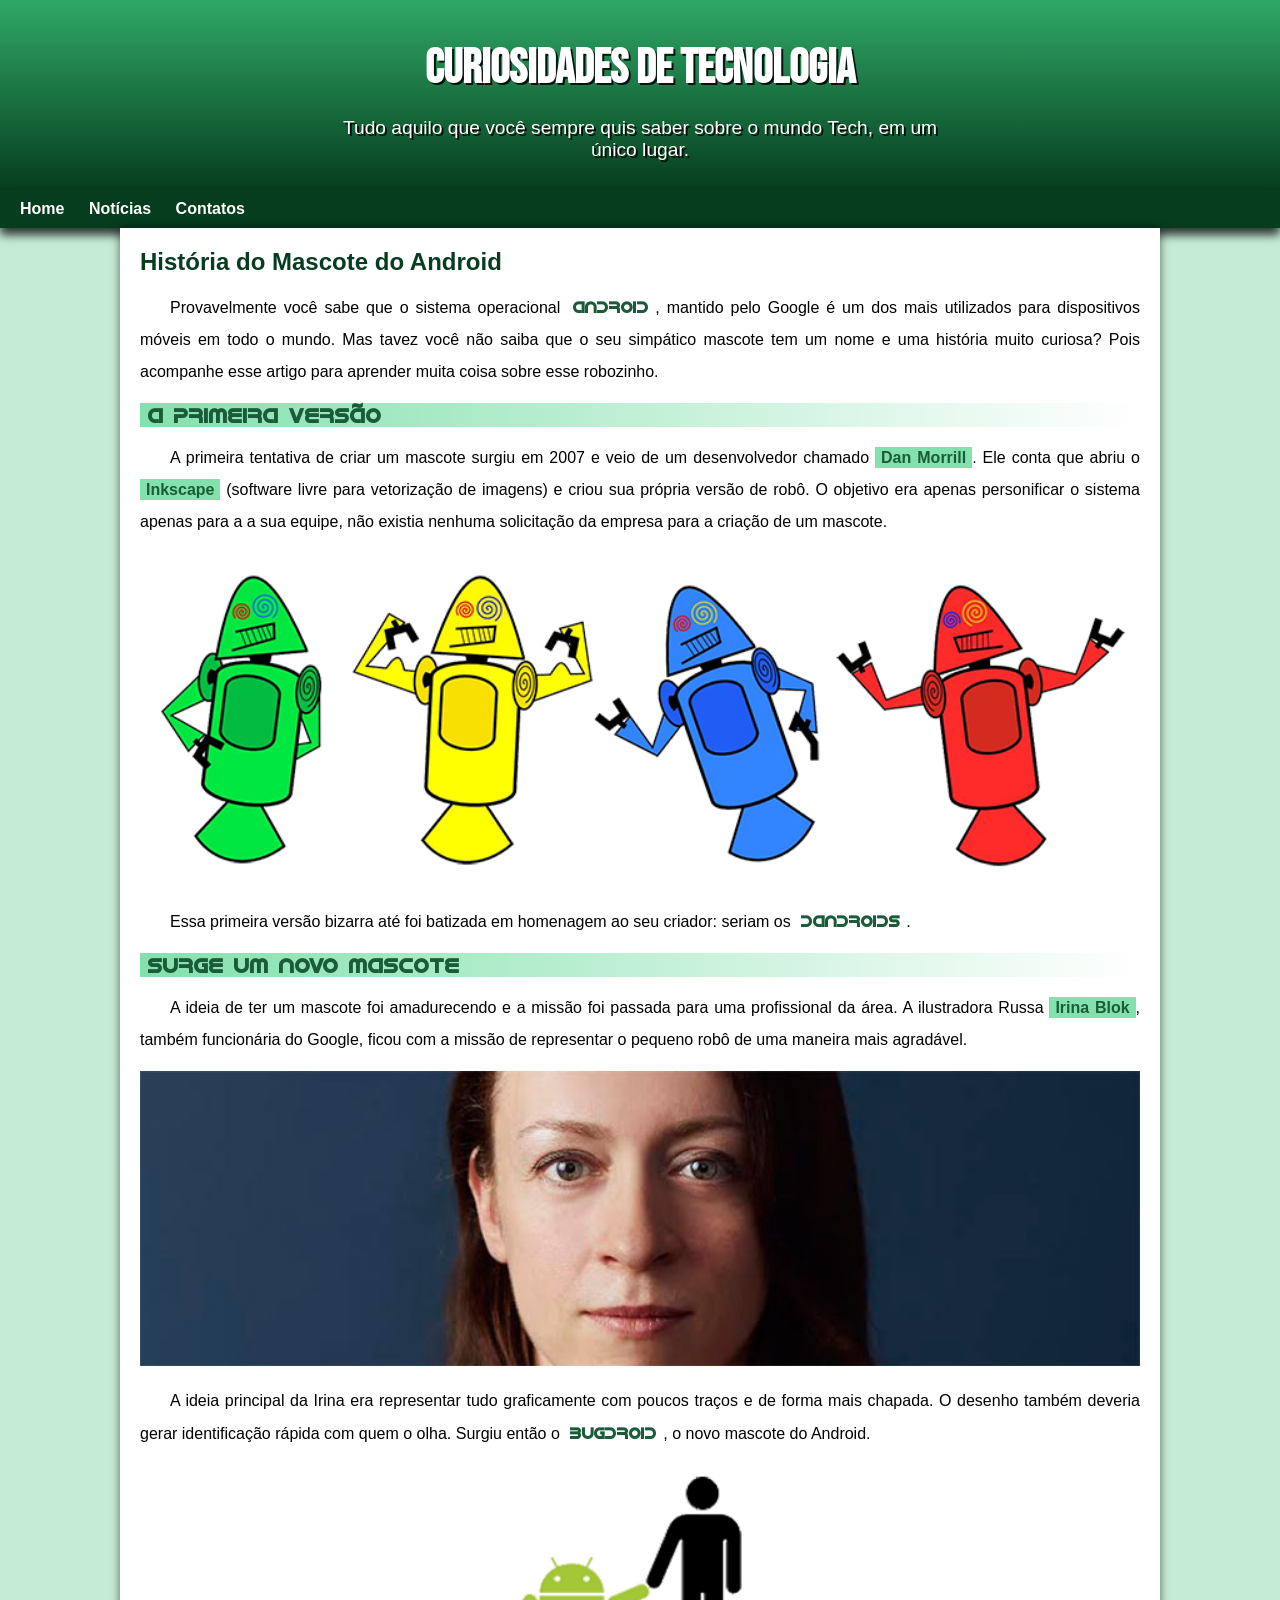
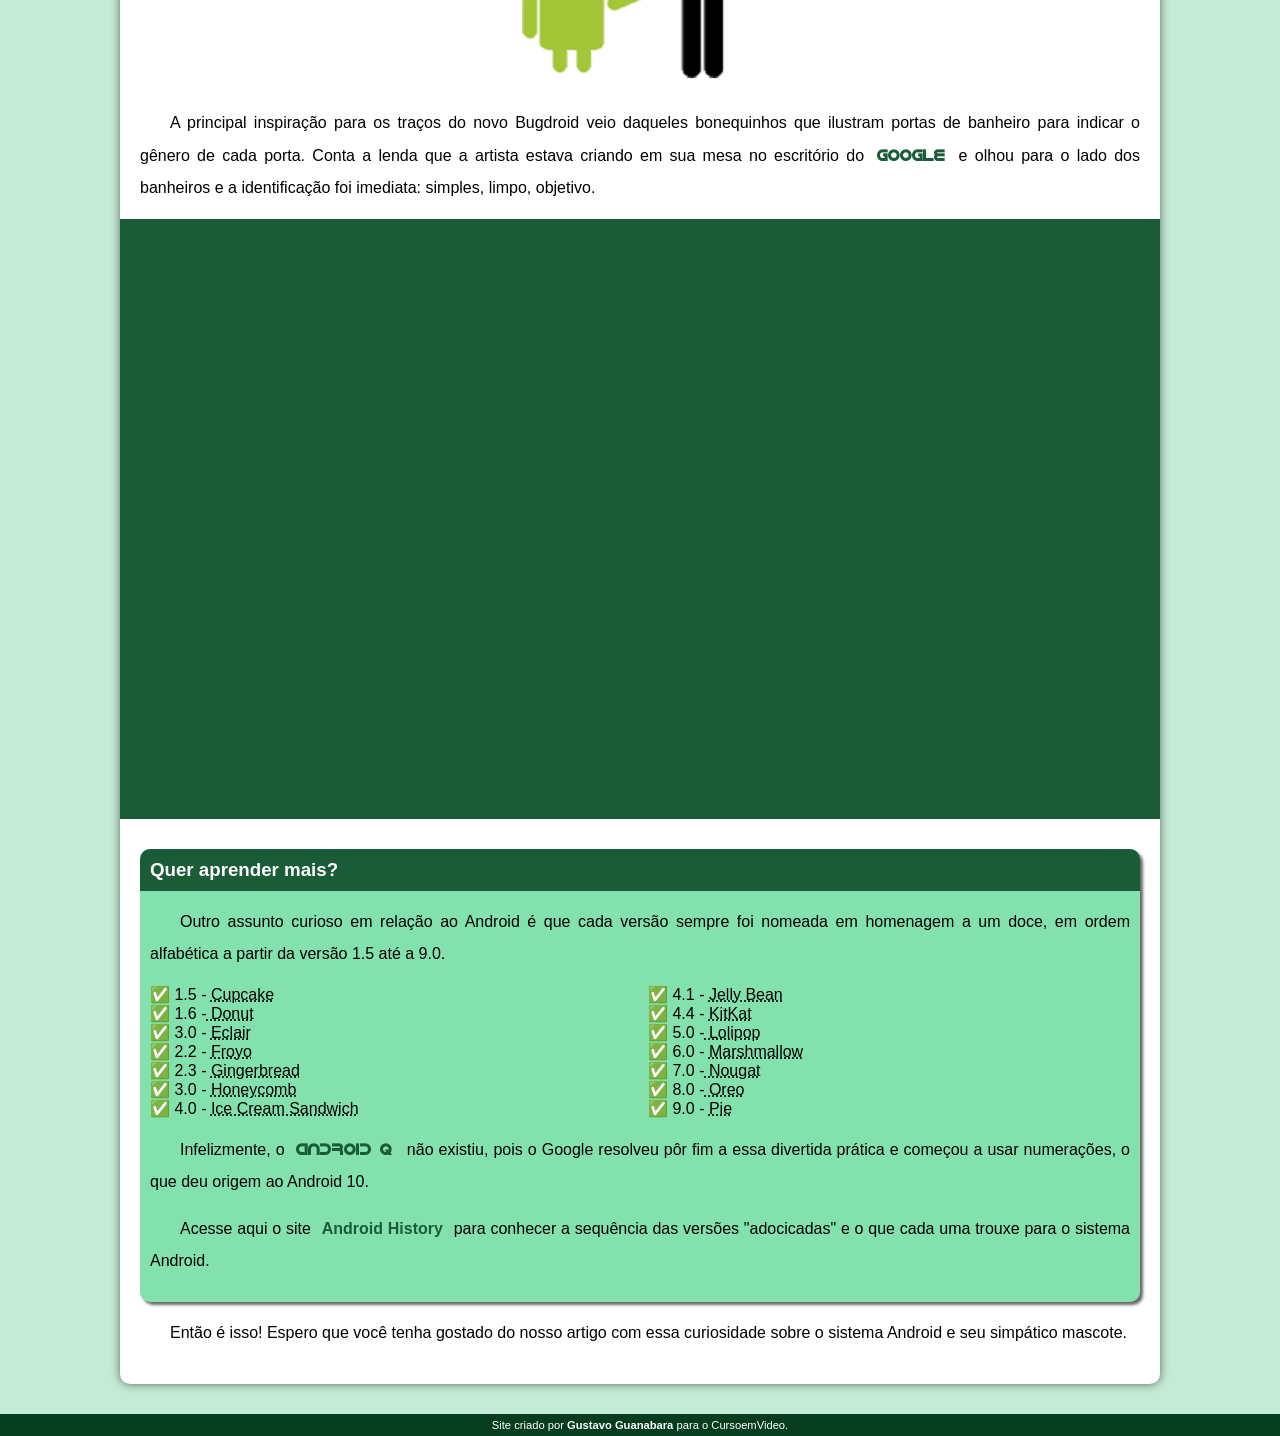
<file: index.html>
<!DOCTYPE html>
<html lang="pt-br">
<head>
    <meta charset="UTF-8">
    <meta http-equiv="X-UA-Compatible" content="IE=edge">
    <meta name="viewport" content="width=device-width, initial-scale=1.0">
    <link rel="shortcut icon" href="imagens/favicon.ico" type="image/x-icon">
    <link rel="stylesheet" href="style/style.css">

    <title>Como Surgiu o Mascote do Android?</title>
</head>
<body>
    <header>
        <h1>Curiosidades de Tecnologia</h1>
        <p>Tudo aquilo que você sempre quis saber sobre o mundo Tech, em um único lugar.</p>
    </header>
    <nav>
    <a href="#">Home</a>
    <a href="#">Notícias</a>
    <a href="#">Contatos</a>
    </nav>
    <main>
        <article>
                    <h1>História do Mascote do Android</h1>

        <p>Provavelmente você sabe que o sistema operacional <strong>Android</strong>, mantido pelo Google é um dos mais utilizados para dispositivos móveis em todo o mundo. Mas tavez você não saiba que o seu simpático mascote tem um nome e uma história muito curiosa? Pois acompanhe esse artigo para aprender muita coisa sobre esse robozinho.</p>

        <h2>A primeira versão</h2>

        <p>A primeira tentativa de criar um mascote surgiu em 2007 e veio de um desenvolvedor chamado <a href="https://ausdroid.net/2013/01/04/dan-morrill-shows-us-the-android-mascots-that-could-have-been/" target="_blank">Dan Morrill</a>. Ele conta que abriu o <a href="https://inkscape.org/pt-br/" target="_blank">Inkscape</a> (software livre para vetorização de imagens) e criou sua própria versão de robô. O objetivo era apenas personificar o sistema apenas para a a sua equipe, não existia nenhuma solicitação da empresa para a criação de um mascote.</p>

       <picture>
           <source media="(max-width:670px )" srcset="imagens/dan-droids-pq.png">
           <img src="imagens/dan-droids.png" alt="Primeiro mascote do Android">
        </picture>

        <p>Essa primeira versão bizarra até foi batizada em homenagem ao seu criador: seriam os <strong>Dandroids</strong>.</p>

        <h2>Surge um novo mascote</h2>

        <p>A ideia de ter um mascote foi amadurecendo e a missão foi passada para uma profissional da área. A ilustradora Russa <a href="https://www.irinablok.com/android" target="_blank">Irina Blok</a>, também funcionária do Google, ficou com a missão de representar o pequeno robô de uma maneira mais agradável.</p>

        <picture>
            <source media="(max-width:670px)" srcset="imagens/irina-blok-pq.jpg">
            <img src="imagens/irina-blok.jpg" alt="Irina Blok, Criadora do Bugdroid">
        </picture>

        <p>A ideia principal da Irina era representar tudo graficamente com poucos traços e de forma mais chapada. O desenho também deveria gerar identificação rápida com quem o olha. Surgiu então o <strong>Bugdroid</strong>, o novo mascote do Android.</p>

        <img src="imagens/bugdroid.png" class="pequena" alt="bugdroid">

        <p>A principal inspiração para os traços do novo Bugdroid veio daqueles bonequinhos que ilustram portas de banheiro para indicar o gênero de cada porta. Conta a lenda que a artista estava criando em sua mesa no escritório do <strong>Google</strong> e olhou para o lado dos banheiros e a identificação foi imediata: simples, limpo, objetivo.</p>

        <div class="video">
            <iframe width="560" height="315" src="https://www.youtube.com/embed/l2UDgpLz20M" title="YouTube video player" frameborder="0" allow="accelerometer; autoplay; clipboard-write; encrypted-media; gyroscope; picture-in-picture" allowfullscreen></iframe>
            
        </div>
        <aside>
           
                <h3>Quer aprender mais?</h3>
                
                <p>Outro assunto curioso em relação ao Android é que cada versão sempre foi nomeada em homenagem a um doce, em ordem alfabética a partir da versão 1.5 até a 9.0.</p>
            
            <ul>
                <li>1.5 - <abbr title="Bolo de Copo">Cupcake</abbr></li>
                <li>1.6 -<abbr title="Rosquinha"> Donut</abbr></li>
                <li>3.0 - <abbr title="Bomba">Eclair</abbr></li>
                <li>2.2 - <abbr title="Yougurte Congelado">Froyo</abbr></li>
                <li>2.3 - <abbr title="Biscoito de Gengibre">Gingerbread</abbr></li>
                <li>3.0 - <abbr title="Favo de Mel">Honeycomb</abbr></li>
                <li>4.0 - <abbr title="Sandwich de Sorvete">Ice Cream Sandwich</abbr></li>
                <li>4.1 - <abbr title="Jujuba">Jelly Bean</abbr></li>
                <li>4.4 - <abbr title="KitKat">KitKat</abbr></li>
                <li>5.0 -<abbr title="Pirulito"> Lolipop</abbr></li>
                <li>6.0 - <abbr title="Marshmallow">Marshmallow</abbr></li>
                <li>7.0 -<abbr title="Torrone"> Nougat</abbr></li>
                <li>8.0 -<abbr title="Oreo"> Oreo</abbr></li>
                <li>9.0 - <abbr title="Torta">Pie</abbr></li>
            </ul>
            <p>
                Infelizmente, o <strong>Android Q </strong>não existiu, pois o Google resolveu pôr fim a essa divertida prática e começou a usar numerações, o que deu origem ao Android 10.
                <p>Acesse aqui o site <a href="https://www.android.com/intl/en_uk/history/" target="_blank">Android History</a> para conhecer a sequência das versões "adocicadas" e o que cada uma trouxe para o sistema Android.</p>
            </p>
        </aside>
    

        <p>
            Então é isso! Espero que você tenha gostado do nosso artigo com essa curiosidade sobre o sistema Android e seu simpático mascote.
            
        </p>
        </article>
        
    </main>
    <footer>
        Site criado por <a href="https://gustavoguanabara.github.io/" target="_blank">Gustavo Guanabara</a> para o CursoemVideo.</footer>
</body>
</html>
</file>
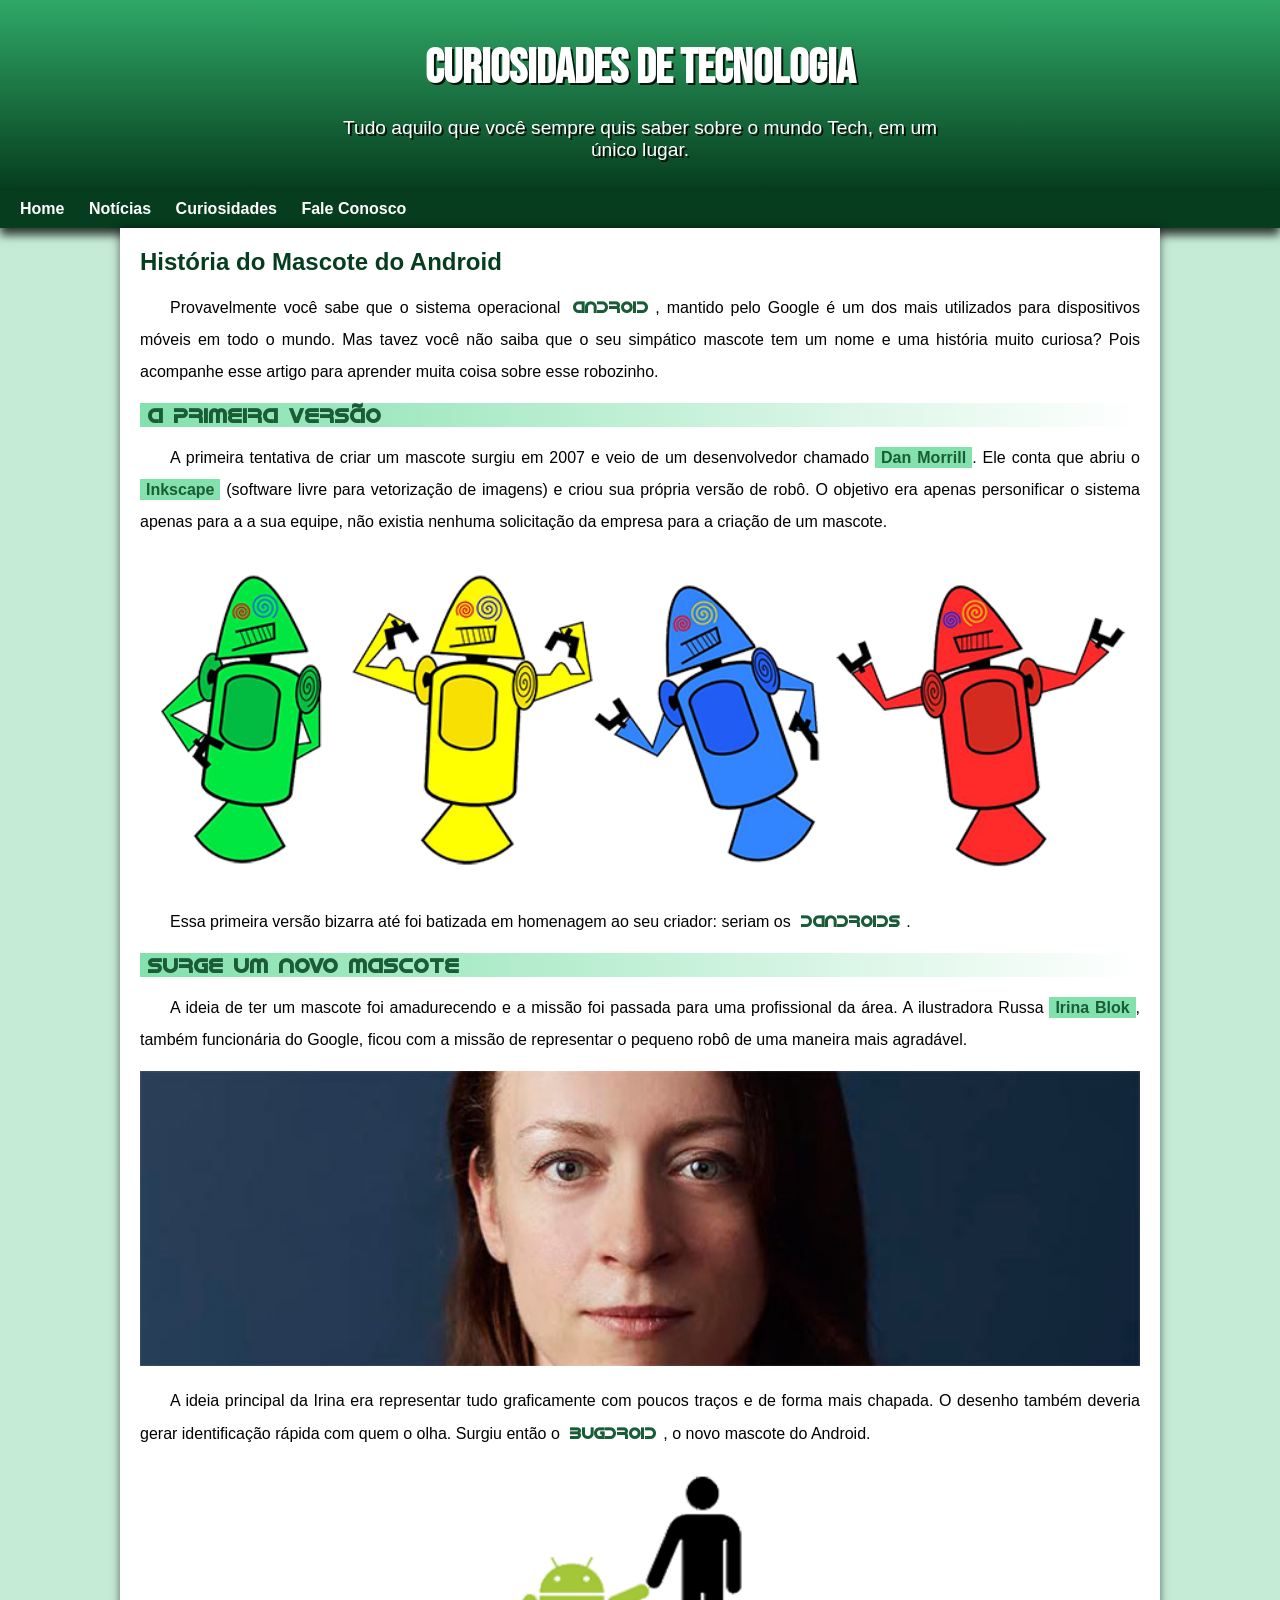
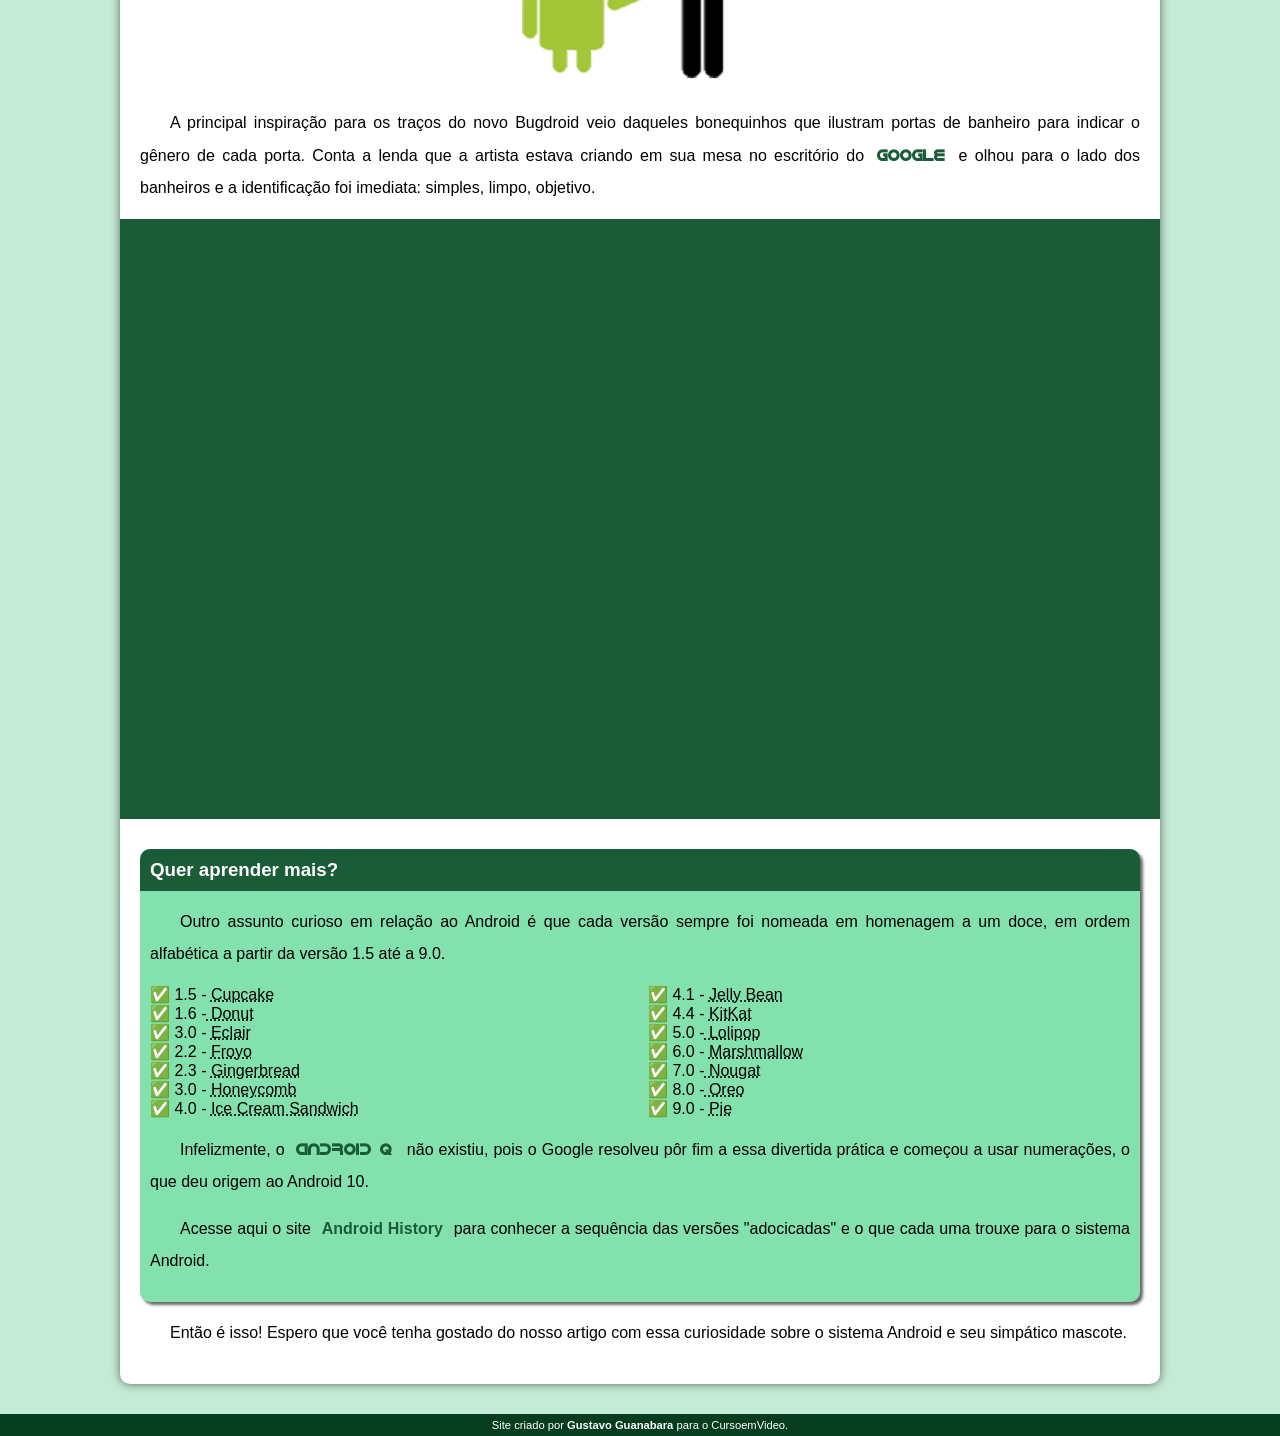
<file: index.html.html>
<!DOCTYPE html>
<html lang="pt-br">
<head>
    <meta charset="UTF-8">
    <meta http-equiv="X-UA-Compatible" content="IE=edge">
    <meta name="viewport" content="width=device-width, initial-scale=1.0">
    <link rel="shortcut icon" href="imagens/favicon.ico" type="image/x-icon">
    <link rel="stylesheet" href="style/style.css">

    <title>Como Surgiu o Mascote co Android?</title>
</head>
<body>
    <header>
        <h1>Curiosidades de Tecnologia</h1>
        <p>Tudo aquilo que você sempre quis saber sobre o mundo Tech, em um único lugar.</p>
    </header>
    <nav>
    <a href="#">Home</a>
    <a href="#">Notícias</a>
    <a href="#">Curiosidades</a>
    <a href="#">Fale Conosco</a>
    </nav>
    <main>
        <article>
                    <h1>História do Mascote do Android</h1>

        <p>Provavelmente você sabe que o sistema operacional <strong>Android</strong>, mantido pelo Google é um dos mais utilizados para dispositivos móveis em todo o mundo. Mas tavez você não saiba que o seu simpático mascote tem um nome e uma história muito curiosa? Pois acompanhe esse artigo para aprender muita coisa sobre esse robozinho.</p>

        <h2>A primeira versão</h2>

        <p>A primeira tentativa de criar um mascote surgiu em 2007 e veio de um desenvolvedor chamado <a href="https://ausdroid.net/2013/01/04/dan-morrill-shows-us-the-android-mascots-that-could-have-been/" target="_blank">Dan Morrill</a>. Ele conta que abriu o <a href="https://inkscape.org/pt-br/" target="_blank">Inkscape</a> (software livre para vetorização de imagens) e criou sua própria versão de robô. O objetivo era apenas personificar o sistema apenas para a a sua equipe, não existia nenhuma solicitação da empresa para a criação de um mascote.</p>

       <picture>
           <source media="(max-width:670px )" srcset="imagens/dan-droids-pq.png">
           <img src="imagens/dan-droids.png" alt="Primeiro mascote do Android">
        </picture>

        <p>Essa primeira versão bizarra até foi batizada em homenagem ao seu criador: seriam os <strong>Dandroids</strong>.</p>

        <h2>Surge um novo mascote</h2>

        <p>A ideia de ter um mascote foi amadurecendo e a missão foi passada para uma profissional da área. A ilustradora Russa <a href="https://www.irinablok.com/android" target="_blank">Irina Blok</a>, também funcionária do Google, ficou com a missão de representar o pequeno robô de uma maneira mais agradável.</p>

        <picture>
            <source media="(max-width:670px)" srcset="imagens/irina-blok-pq.jpg">
            <img src="imagens/irina-blok.jpg" alt="Irina Blok, Criadora do Bugdroid">
        </picture>

        <p>A ideia principal da Irina era representar tudo graficamente com poucos traços e de forma mais chapada. O desenho também deveria gerar identificação rápida com quem o olha. Surgiu então o <strong>Bugdroid</strong>, o novo mascote do Android.</p>

        <img src="imagens/bugdroid.png" class="pequena" alt="bugdroid">

        <p>A principal inspiração para os traços do novo Bugdroid veio daqueles bonequinhos que ilustram portas de banheiro para indicar o gênero de cada porta. Conta a lenda que a artista estava criando em sua mesa no escritório do <strong>Google</strong> e olhou para o lado dos banheiros e a identificação foi imediata: simples, limpo, objetivo.</p>

        <div class="video">
            <iframe width="560" height="315" src="https://www.youtube.com/embed/l2UDgpLz20M" title="YouTube video player" frameborder="0" allow="accelerometer; autoplay; clipboard-write; encrypted-media; gyroscope; picture-in-picture" allowfullscreen></iframe>
            
        </div>
        <aside>
           
                <h3>Quer aprender mais?</h3>
                
                <p>Outro assunto curioso em relação ao Android é que cada versão sempre foi nomeada em homenagem a um doce, em ordem alfabética a partir da versão 1.5 até a 9.0.</p>
            
            <ul>
                <li>1.5 - <abbr title="Bolo de Copo">Cupcake</abbr></li>
                <li>1.6 -<abbr title="Rosquinha"> Donut</abbr></li>
                <li>3.0 - <abbr title="Bomba">Eclair</abbr></li>
                <li>2.2 - <abbr title="Yougurte Congelado">Froyo</abbr></li>
                <li>2.3 - <abbr title="Biscoito de Gengibre">Gingerbread</abbr></li>
                <li>3.0 - <abbr title="Favo de Mel">Honeycomb</abbr></li>
                <li>4.0 - <abbr title="Sandwich de Sorvete">Ice Cream Sandwich</abbr></li>
                <li>4.1 - <abbr title="Jujuba">Jelly Bean</abbr></li>
                <li>4.4 - <abbr title="KitKat">KitKat</abbr></li>
                <li>5.0 -<abbr title="Pirulito"> Lolipop</abbr></li>
                <li>6.0 - <abbr title="Marshmallow">Marshmallow</abbr></li>
                <li>7.0 -<abbr title="Torrone"> Nougat</abbr></li>
                <li>8.0 -<abbr title="Oreo"> Oreo</abbr></li>
                <li>9.0 - <abbr title="Torta">Pie</abbr></li>
            </ul>
            <p>
                Infelizmente, o <strong>Android Q </strong>não existiu, pois o Google resolveu pôr fim a essa divertida prática e começou a usar numerações, o que deu origem ao Android 10.
                <p>Acesse aqui o site <a href="https://www.android.com/intl/en_uk/history/" target="_blank">Android History</a> para conhecer a sequência das versões "adocicadas" e o que cada uma trouxe para o sistema Android.</p>
            </p>
        </aside>
    

        <p>
            Então é isso! Espero que você tenha gostado do nosso artigo com essa curiosidade sobre o sistema Android e seu simpático mascote.
            
        </p>
        </article>
        
    </main>
    <footer>
        Site criado por <a href="https://gustavoguanabara.github.io/" target="_blank">Gustavo Guanabara</a> para o CursoemVideo.</footer>
</body>
</html>
</file>
<file: style/style.css>
@charset "utf-8";


@import url('https://fonts.googleapis.com/css2?family=Bebas+Neue&display=swap');

@font-face{
    font-family:'android';
    src: url('../fontes/idroid.otf') format(opentype);
    font-weight: normal;
}






:root{
    --cor0:#c5ebd6;
    --cor1:#83e1ad;
    --cor2:#3ddc84;
    --cor3:#2fa866;
    --cor4:#1a5c37;
    --cor5:#063d1e;
    
    --fonte-padrão:arial,verdana, helvetica, sans-serif;
    --fonte-destaque:'Bebas Neue',cursive;
    --fonte-android:'android',cursive;

}
*{
    margin: 0px;
    padding: 0px;
}
  
body{
    background-color:  var(--cor0);
    font-family: var(--fonte-padrão);
    
    
}



header{
    min-height: 150px;
    text-align: center;
   background-image:linear-gradient(to bottom, var(--cor3),var(--cor5));
    padding-top: 40px;

}

header > h1{
    color: white;
    font-family: var(--fonte-destaque);
    margin-bottom: 20px;
    font-size: 3em;
    text-shadow: 2px 2px 0px rgba(0, 0, 0, 0.837);

    
}
header p{
    color: white;
    font-family: var(--fonte-padrão);
    font-size: 1.2em;
    max-width:600px;
    margin:auto;
    padding-right:10px;
    padding-left:10px;
    text-shadow: 2px 2px 0px rgba(0, 0, 0, 0.837);

}
nav{
    background-color: var(--cor5);
    padding: 10px;
    box-shadow: 0px 7px 9px rgba(0, 0, 0, 0.768);

    }
    nav > a{
        color: white;
        padding: 10px;
        text-decoration:none;
        font-weight:bold;
        border-radius:7px;
        transition-duration: .5s;
   }
   nav a:hover{
       background-color: var(--cor3);
       color: var(--cor5);
   }
    main{
        background-color: white;
        min-width:300px;
        max-width:1000px ;
        margin: auto;
        padding: 20px;
        box-shadow: 0px 0px 10px rgba(0, 0, 0, 0.563);
        margin-bottom: 30px;
        border-bottom-left-radius:10px;
        border-bottom-right-radius:10px;

    }
    main a {
        text-decoration: none;
        font-weight: bold;
        background-color: var(--cor1);
        padding: 2px 6px;
        color: var(--cor4);
    }
    main strong{
        color: var(--cor4);
        font-weight: bold;
        font-family: var(--fonte-android);
   
    padding: 2px 6px;

    }
main h1{
    color: var(--cor5);
    
}
main h2{
    font-family: var(--fonte-android);
    color: var(--cor4);
    font-size: 1.3em;
    background-image: linear-gradient(to right,var(--cor1),transparent);
    text-indent: 8px;
}
main img{
    width: 100%;
}
main img.pequena{
    max-width:350px;
    display: block;
    margin: auto;
    font-size: 1.3em;
}
div.video{
    background-color: var(--cor4);
    margin: 0px -20px 30px -20px;
    padding: 20px;
    position: relative;
    padding-bottom: 58%;
}
div.video> iframe{
    position: absolute;
    top: 5%;
    left:5% ;
    width: 90%;
    height: 90%;
}
main p{
    margin:15px 0px;
    text-align:justify;
    text-indent: 30px;
    line-height:2em;
    font-size: 1em;
}
main a:hover{
    color: var(--cor3);
    text-decoration: underline;

}
aside{
    background-color: var(--cor1);
    padding: 10px;
    border-radius: 10px;
    box-shadow: 3px 3px 3px rgba(0, 0, 0, 0.59);
}
aside > h3{
    background-color: var(--cor4);
    color: white;
    padding: 10px;
    margin:-10px -10px 0px -10px;
    border-radius: 10px 10px 0px 0px;
}
aside > ul{
    list-style-type: '\2705\00A0';
    list-style-position: inside;
    columns: 2;
}
footer{
    background-color: var(--cor5);
    color: white;
    text-align: center;
    font-size: 0.7em;
    padding: 5px;
}
footer a{
    text-decoration: none;
    color: white;
    font-weight: bolder;
}
    footer a:hover{
        text-decoration: underline;
        color: var(--cor2);
    }
</file>
